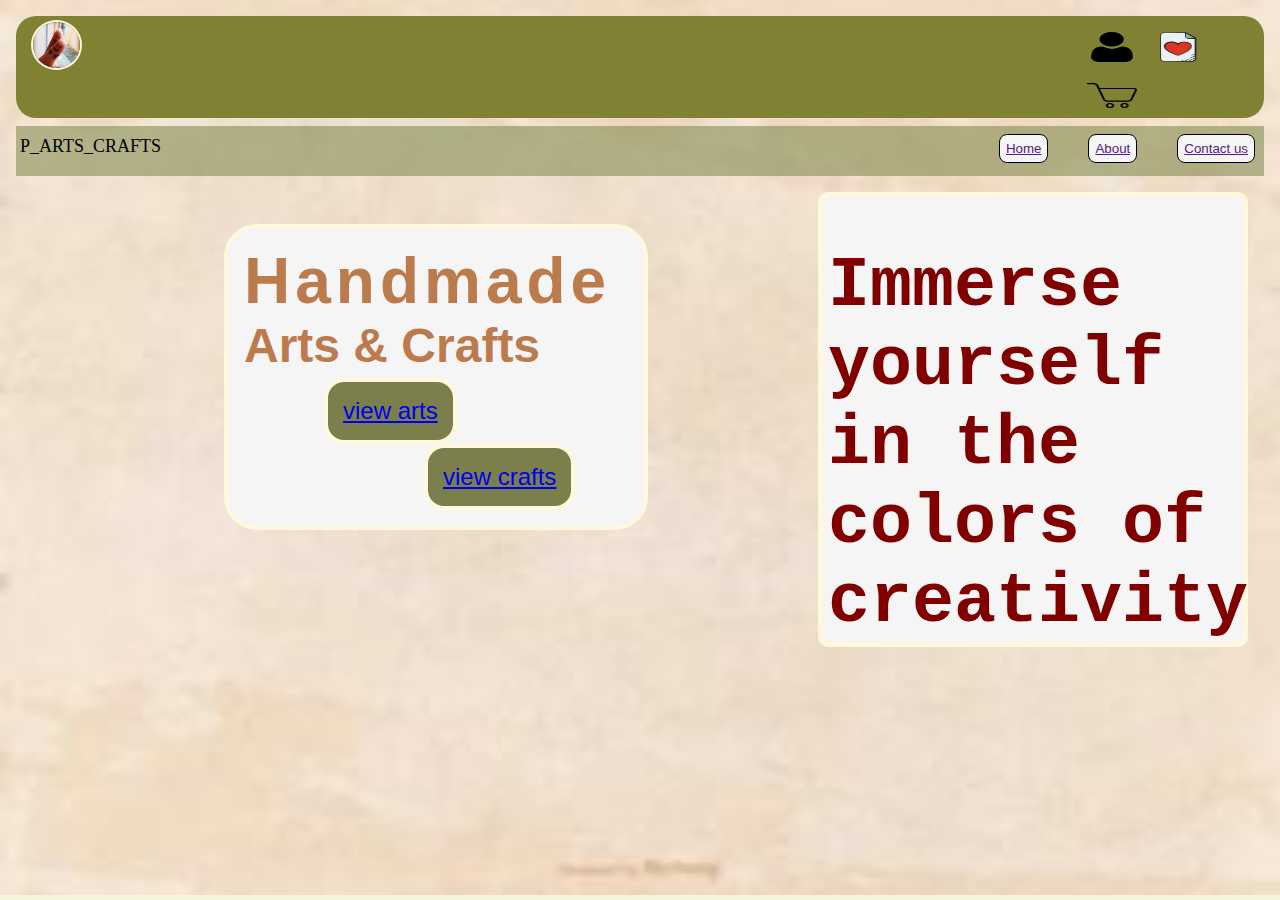
<file: docs/index.html>
<!DOCTYPE html>
<html lang="en">
<head>
    <meta charset="UTF-8">
    <meta name="viewport" content="width=device-width, initial-scale=1.0">
    <title>Art Gallery</title>
    <link rel="stylesheet" href="./main.css">
</head>
<body>
    <div id="topdiv">
        <img id="logo" src="./logo.jpg" alt="Not found">
        <nav id="topnav">
            <a href=""><img src="./profile.png" alt=""></a>
            <a href=""><img src="./wishlist.png" alt=""></a>
            <a href=""><img src="./cart.png" alt=""></a>
        </nav>
    </div>
    <div id="titlediv">
        <h4 id="title">P_ARTS_CRAFTS</h4>
        <nav id="titlenav">
            <li>
                <button><a href="">Home</a></button>
                <button><a href="">About</a></button>
                <button><a href="">Contact us</a></button>
            </li>
        </nav>
    </div>
    <div id="combodiv">
      <div id="middlediv">
        <h3>Handmade</h3>
        <h5>Arts & Crafts</h5>
        <div id="middledivbtn">
          <button><a href="./page02.html" target="_parent">view arts</a></button>
          <button style="margin-left:180px;"><a href="./page03.html" target="_self" >view crafts</a></button>  
        </div>
    </div>
    <div id="sidediv">
        <!-- <div id="carouselExampleIndicators" class="carousel slide" data-ride="carousel">
            <ol class="carousel-indicators">
              <li data-target="#carouselExampleIndicators" data-slide-to="0" class="active"></li>
              <li data-target="#carouselExampleIndicators" data-slide-to="1"></li>
              <li data-target="#carouselExampleIndicators" data-slide-to="2"></li>
            </ol>
            <div class="carousel-inner">
              <div class="carousel-item active">
                <img class="d-block w-100" src="./car1.jpg" alt="First slide">
              </div>
              <div class="carousel-item">
                <img class="d-block w-100" src="./car2.jpg" alt="Second slide">
              </div>
              <div class="carousel-item">
                <img class="d-block w-100" src="./logo.jpg" alt="Third slide">
              </div>
            </div>
            <a class="carousel-control-prev" href="#carouselExampleIndicators" role="button" data-slide="prev">
              <span class="carousel-control-prev-icon" aria-hidden="true"></span>
              <span class="sr-only">Previous</span>
            </a>
            <a class="carousel-control-next" href="#carouselExampleIndicators" role="button" data-slide="next">
              <span class="carousel-control-next-icon" aria-hidden="true"></span>
              <span class="sr-only">Next</span>
            </a>
          </div> -->
          <h4>Immerse yourself in the colors of creativity</h4>
    </div>
    </div>
    
</body>
</html>
</file>
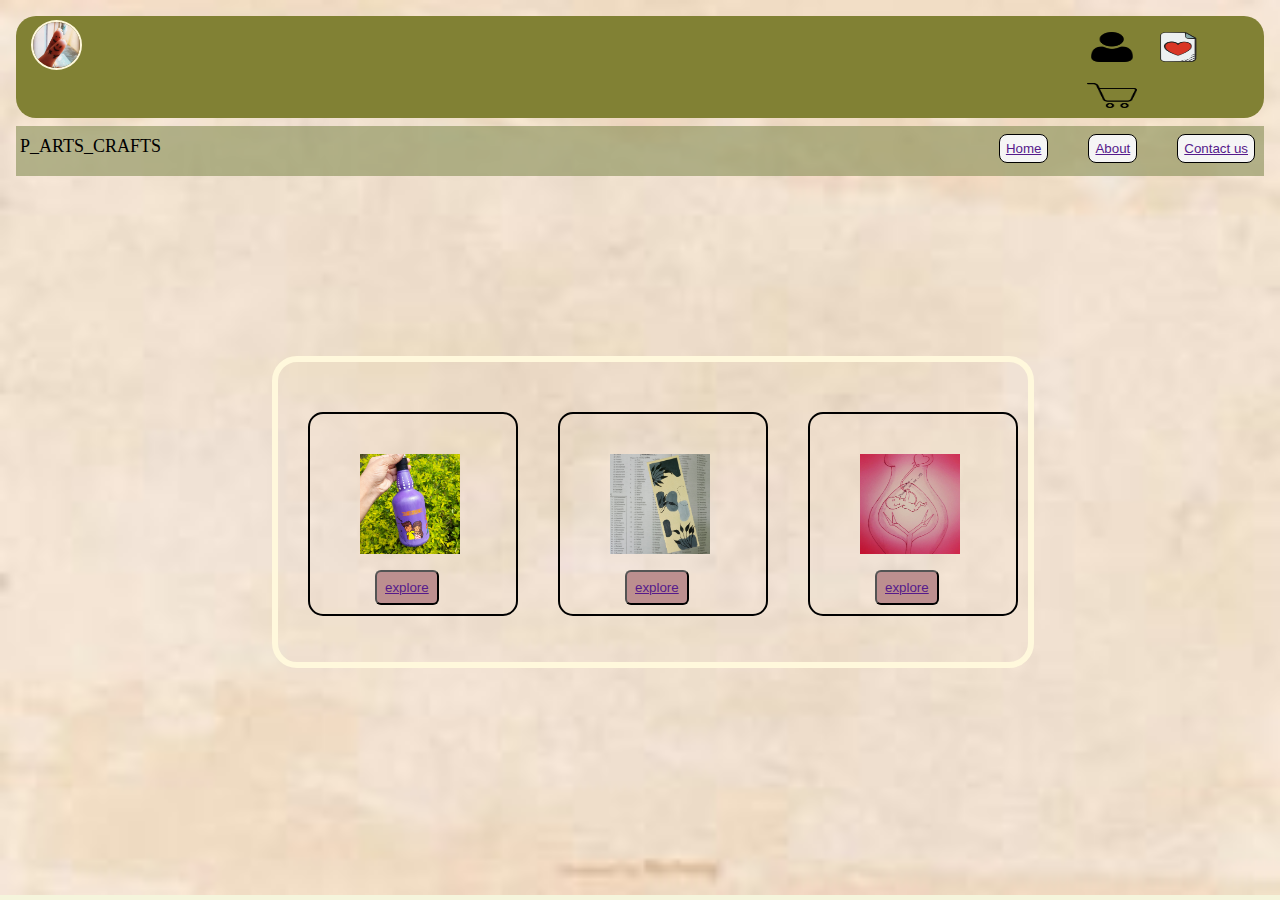
<file: docs/page02.html>
<!DOCTYPE html>
<html lang="en">
<head>
    <meta charset="UTF-8">
    <meta name="viewport" content="width=device-width, initial-scale=1.0">
    <title>Arts</title>
    <link rel="stylesheet" href="./main.css">
</head>
<body>
    <div id="topdiv">
        <img id="logo" src="./logo.jpg" alt="Not found">
        <nav id="topnav">
            <a href=""><img src="./profile.png" alt=""></a>
            <a href=""><img src="./wishlist.png" alt=""></a>
            <a href=""><img src="./cart.png" alt=""></a>
        </nav>
    </div>
    <div id="titlediv">
        <h4 id="title">P_ARTS_CRAFTS</h4>
        <nav id="titlenav">
            <li>
                <button><a href="">Home</a></button>
                <button><a href="">About</a></button>
                <button><a href="">Contact us</a></button>
            </li>
        </nav>
    </div>
    <div class="artcraftdiv">
        <div class="firstartcraft">
             <img src="./bottleart.jpg" alt="">
             <button><a href="">explore</a></button>
        </div>
        <div class="secondartcraft">
            <img src="./bookmark.jpg" alt="">
            <button><a href="">explore</a></button>
        </div>
        <div class="thirdartcraft">
            <img src="./paperart.jpg" alt="">
            <button><a href="">explore</a></button>
        </div>
    </div>
</body>
</html>
</file>
<file: docs/main.css>
*{
    margin: 0;
    padding: 0;
}
body{
    background-color: beige;
    background-image: url('./background2.jpg');
    background-repeat: no-repeat;
    background-size: 100%;
    padding: 1rem;
}
#topdiv{
    background-color:  #818134;
    display: flex;
    border-radius: 20px;
}
#topnav{
    margin-left: 80%;
    margin-top: 10px;
}
#topnav img{
    width: 50px;
    height: 30px;
    padding: 6px;
}
#logo{
    width: 50px;
    height: 46px;
    border-radius: 50%;
    margin-left: 15px;
    margin-top: 4px;
    border: 2px solid cornsilk;
}
#titlediv{
    display: flex;
    margin-top: 8px;
    background-color: rgba(130, 139, 80, 0.586);
    width: 100%;
    margin-left: 0px;
    height: 50px;
}
#title{
    font-family: cursive;
    font-weight: 400;
    font-size: large;
    margin-top: 10px;
    margin-left: 4px;
}
#titlenav{
   position: absolute;
   right: 5px;
}
#titlenav li{
    display: flex;
}
#titlenav li button{
    margin: 8px 20px;
    border: 1px solid black;
    border-radius: 8px;
    background-color: whitesmoke;
    padding: 6px;
    width: fit-content;
    /* rgb(208, 214, 141) */
}
#combodiv{
    display: flex;
    /* gap: 15em; */
}
#middlediv{
        left: 14rem;
        top: 14rem;
        position: absolute;
        background-color: whitesmoke;
        width: 40vw;
        border-radius: 33px;
        border: 4px solid cornsilk;
        padding: 1rem;
}
#middlediv h3, h5{
    font-size: 7rem;
    font-weight: 500px;
    font-family: sans-serif;
    color: rgb(175, 93, 35);
    opacity: 0.8;
}
#middlediv h3{
    letter-spacing: 5px;
}
#middlediv h5{
    font-size: 6rem;
}
#middledivbtn{
    margin-top: 5px;
}
#middlediv button{
    margin-left: 80px;
    padding: 15px;
    border: 4px solid cornsilk;
    border-radius: 20px;
    background-color: rgb(123, 127, 75);
    font-size: 24px;
    font-family: 'Gill Sans', 'Gill Sans MT', Calibri, 'Trebuchet MS', sans-serif;
    color: whitesmoke;
}
@media screen and (max-width: 1400px) {
    #middlediv h3{
      font-size: 4rem;
    }
    #middlediv h5{
      font-size: 3rem;
    }
    #middlediv{
        width: 30vw;
    }
  }
#sidediv{
    position: absolute;
    right: 2rem;
    top: 12rem;
    width: 420px;
    /* height: 580px; */
    /* margin-top: -550px;
    margin-left: 1097px; */
    background-color: whitesmoke;
    border: 5px solid cornsilk;
    border-radius: 10px;
}
#sidediv h4{
    font-size: 70px;
    font-weight: 600;
    margin-top: 50px;
    margin-left: 5px;
    margin-right: 5px;
    color: maroon;
    font-family: 'Courier New', Courier, monospace;
}

.artcraftdiv{
    display: flex;
    flex-direction: row;
    width: 750px;
    height: 300px;
    border: 6px solid cornsilk;
    border-radius: 25px;
    margin-top: 20vh;
    margin-left: 20vw;
}
.artcraftdiv img{
    width: 100px;
    height: 100px;
    margin-top: 40px;
    margin-left: 50px;
    padding-bottom: 7px;
}
.artcraftdiv button{
    margin-left: 65px;
    margin-top: 5px;
    padding: 8px;
    border-radius: 6px;
    background-color: rosybrown;
}
.firstartcraft, .secondartcraft, .thirdartcraft{
    border: 2px solid black;
    border-radius: 15px;
    margin-left: 30px;
    margin-top: 50px;
    margin-right: 10px;
    height: 200px;
}
</file>
